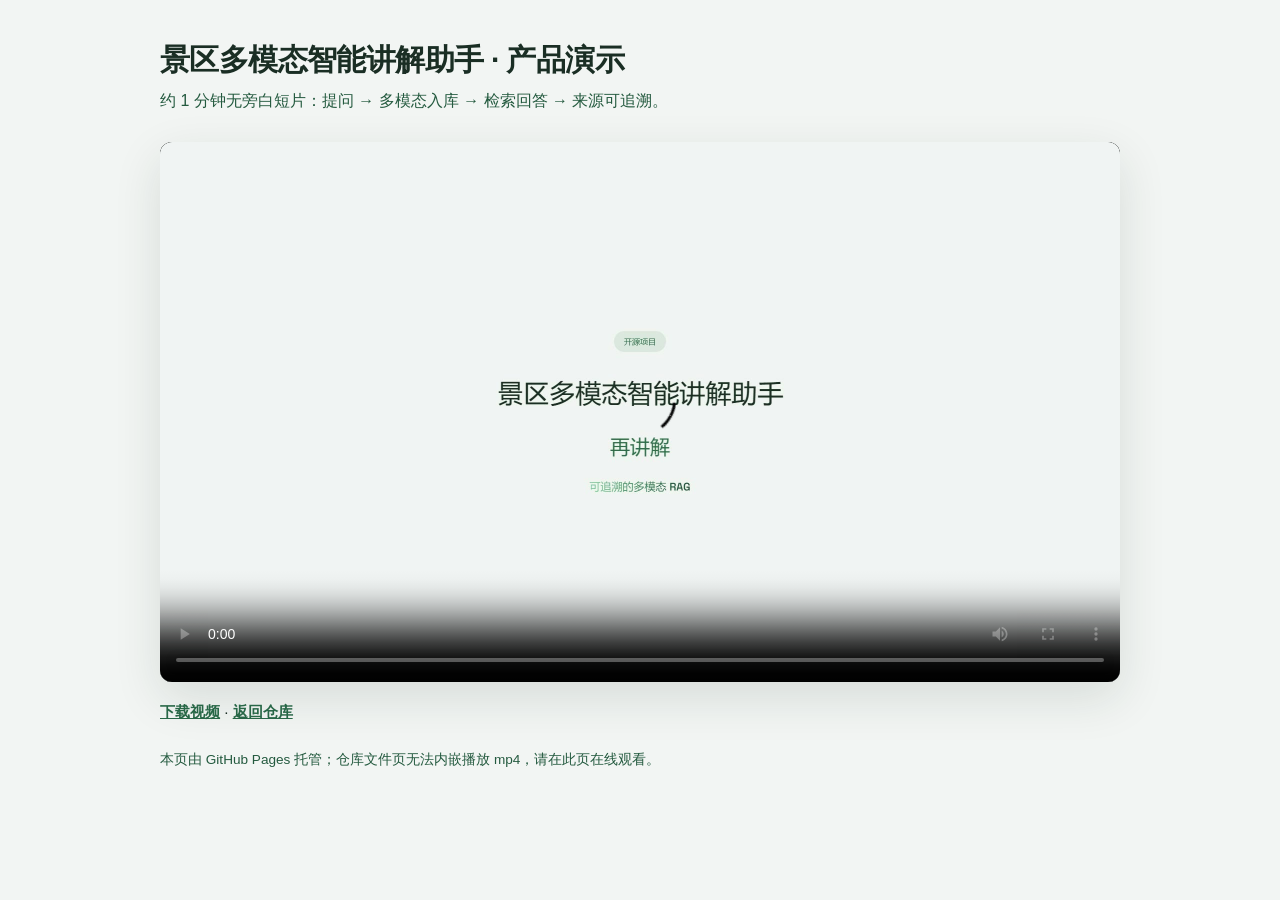
<file: docs/demo.html>
<!DOCTYPE html>
<html lang="zh-CN">
<head>
  <meta charset="UTF-8" />
  <meta name="viewport" content="width=device-width, initial-scale=1" />
  <title>产品演示 · 景区多模态智能讲解助手</title>
  <style>
    :root {
      --bg: #f2f5f3;
      --ink: #1a2e24;
      --muted: #245a3f;
      --primary: #286747;
    }
    * { box-sizing: border-box; }
    body {
      margin: 0;
      min-height: 100vh;
      font-family: "Segoe UI", "PingFang SC", "Microsoft YaHei", sans-serif;
      background: var(--bg);
      color: var(--ink);
    }
    main {
      width: min(960px, calc(100% - 32px));
      margin: 0 auto;
      padding: 40px 0 64px;
    }
    h1 {
      margin: 0 0 8px;
      font-size: clamp(1.4rem, 3vw, 1.85rem);
      letter-spacing: -0.02em;
    }
    .lede {
      margin: 0 0 28px;
      color: var(--muted);
      line-height: 1.55;
    }
    .player {
      background: #0f1c16;
      border-radius: 12px;
      overflow: hidden;
      box-shadow: 0 16px 48px rgba(26, 46, 36, 0.12);
    }
    video {
      display: block;
      width: 100%;
      height: auto;
      vertical-align: middle;
      background: #000;
    }
    .links {
      margin-top: 20px;
      font-size: 0.95rem;
    }
    .links a {
      color: var(--primary);
      font-weight: 600;
    }
    .note {
      margin-top: 28px;
      font-size: 0.85rem;
      color: var(--muted);
    }
  </style>
</head>
<body>
  <main>
    <h1>景区多模态智能讲解助手 · 产品演示</h1>
    <p class="lede">约 1 分钟无旁白短片：提问 → 多模态入库 → 检索回答 → 来源可追溯。</p>
    <div class="player">
      <video
        controls
        playsinline
        preload="metadata"
        poster="demo-poster.jpg"
        src="demo.mp4"
      >
        你的浏览器不支持 video 标签。请
        <a href="demo.mp4">下载 demo.mp4</a>
        本地观看。
      </video>
    </div>
    <p class="links">
      <a href="demo.mp4">下载视频</a>
      ·
      <a href="https://github.com/iam-myung/scenic-multimodal-guide">返回仓库</a>
    </p>
    <p class="note">本页由 GitHub Pages 托管；仓库文件页无法内嵌播放 mp4，请在此页在线观看。</p>
  </main>
</body>
</html>
</file>
